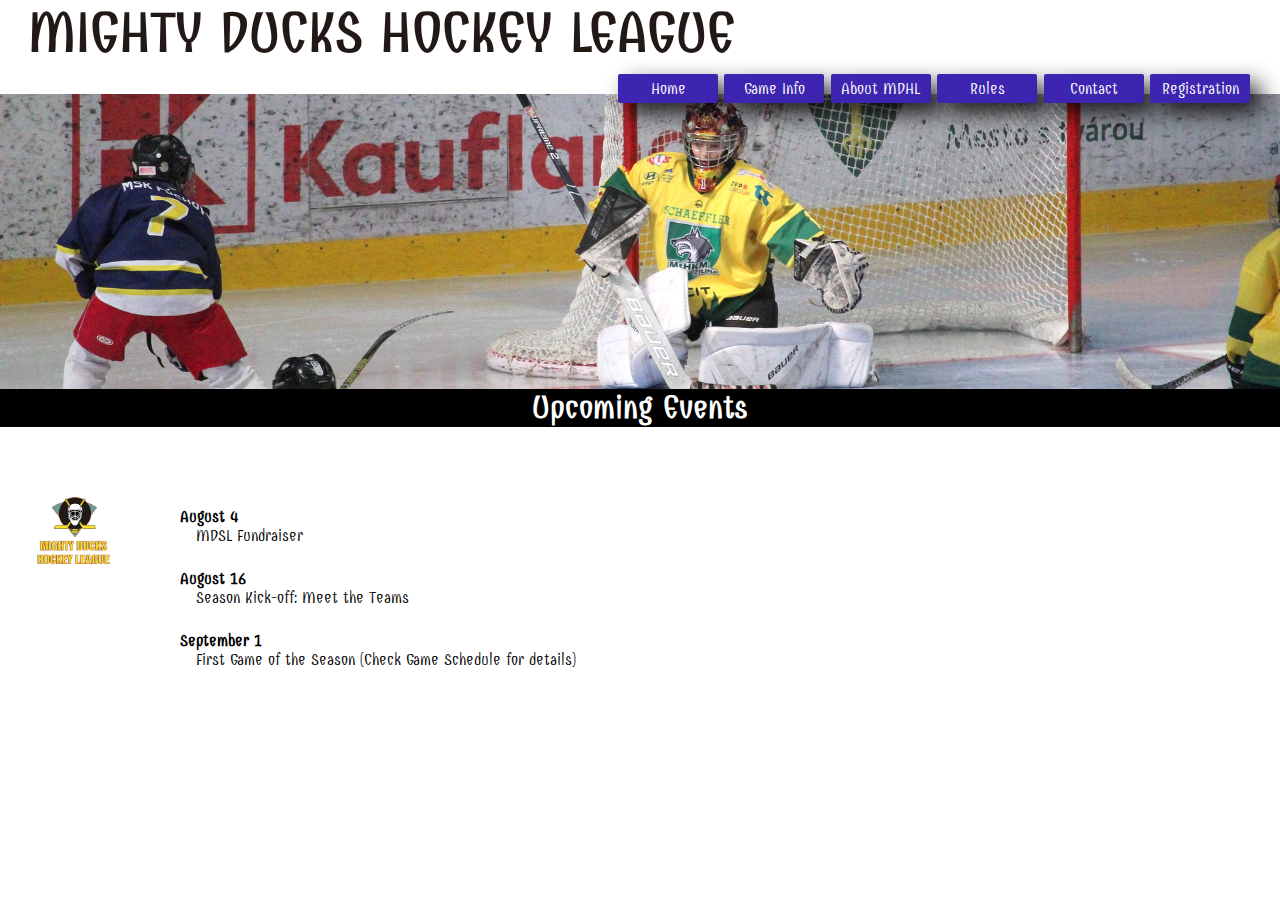
<file: index.html>
<!DOCTYPE html>
<html lang="en">
<head>
    <meta charset="UTF-8">
    <meta http-equiv="X-UA-Compatible" content="IE=edge">
    <meta name="viewport" content="width=device-width, initial-scale=1.0">
    <link rel="icon" href="./assets/img/logoMD.png">
    <link rel="stylesheet" href="./assets/css/mdhl_2.css">
    <title>MIGHTY DUCKS HOCKEY LEAGUE</title>
</head>
<body>
    <header class="container">
        <div class="title">
            <h1>MIGHTY DUCKS HOCKEY LEAGUE</h1>
        </div>

        <div class="banner">
            <div class="img-container">
                <!-- <img src="./assets/img/design1_image2.jpg" alt="Banner MDHL" class="imgBanner"> -->
            </div>
            
            <nav class="navbar">
                <a href="#">Home</a>
                <a href="./pages/game_info.html">Game Info</a>
                <a href="./pages/about.html">About MDHL</a>
                <a href="./pages/rules.html">Rules</a>
                <a href="./pages/contact.html">Contact</a>
                <a href="./pages/registration.html">Registration</a>
            </nav>
        </div>

        <div class="container-subtitle">
            <div class="subtitle">
                <h2>Upcoming Events</h2>
            </div>
        </div>
    </header>

    <main class="info">
        <div class="logo">
            <img src="./assets/img/logoMightyDucks-01.png" alt="Logo de MDHL" class="logo">
        </div>

        <div class="events">
            <dl class="lista">
                <dt class="termino"><b>August 4</b></dt> 
                <dd class="definicion_evento">MDSL Fundraiser</dd>
    
                <dt><b>August 16</b></dt> 
                <dd class="definicion_evento">Season Kick-off: Meet the Teams</dd>
    
                <dt><b>September 1</b></dt> 
                <dd class="definicion_evento">First Game of the Season (Check Game Schedule for details)</dd>
            </dl>
        </div>
    </main>
</body>
</html>
</file>
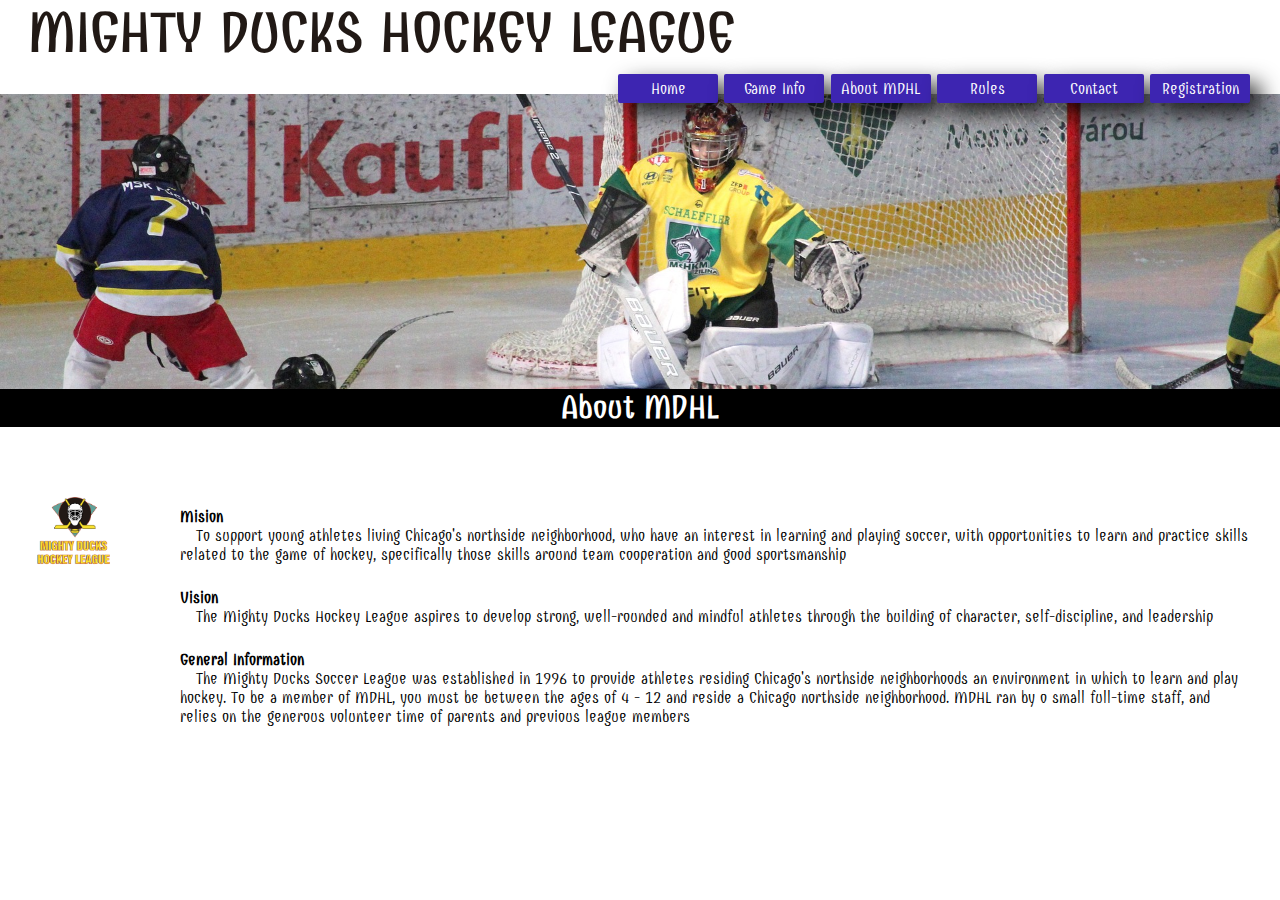
<file: pages/about.html>
<!DOCTYPE html>
<html lang="en">
<head>
    <meta charset="UTF-8">
    <meta http-equiv="X-UA-Compatible" content="IE=edge">
    <meta name="viewport" content="width=device-width, initial-scale=1.0">
    <link rel="icon" href="../assets/img/logoMD.png">
    <link rel="stylesheet" href="../assets/css/mdhl_2.css">
    <title>About - MIGHTY DUCKS HOCKEY LEAGUE</title>
</head>
<body>
    <header class="container">
        <div class="title">
            <h1>MIGHTY DUCKS HOCKEY LEAGUE</h1>
        </div>

        <div class="banner">
            <div class="img-container">
                <!-- <img src="./assets/img/design1_image2.jpg" alt="Banner MDHL" class="imgBanner"> -->
            </div>
            
            <nav class="navbar">
                <a href="../index.html">Home</a>
                <a href="./game_info.html">Game Info</a>
                <a href="#">About MDHL</a>
                <a href="./rules.html">Rules</a>
                <a href="./contact.html">Contact</a>
                <a href="./registration.html">Registration</a>
            </nav>
        </div>

        <div class="container-subtitle">
            <div class="subtitle">
                <h2>About MDHL</h2>
            </div>
        </div>
    </header>

    <main class="info">
        <div class="logo">
            <img src="../assets/img/logoMightyDucks-01.png" alt="Logo de MDHL" class="logo">
        </div>

        <div class="definition">
            <dl>
                <dt class="termino">Mision</dt> 
                <dd class="definicion"><span class="sangria">To</span> support young athletes living Chicago's northside neighborhood, who have an interest in
                    learning and playing soccer, with opportunities to learn and practice skills related to the game of
                    hockey, specifically those skills around team cooperation and good sportsmanship</dd>
                
                <dt class="termino">Vision</dt> 
                <dd class="definicion"><span class="sangria">The</span>  Mighty Ducks Hockey League aspires to develop strong, well-rounded and mindful athletes
                    through the building of character, self-discipline, and leadership</dd>

                <dt class="termino">General Information</dt> 
                <dd class="definicion"><span class="sangria">The</span>  Mighty Ducks Soccer League was established in 1996 to provide athletes residing
                    Chicago's northside neighborhoods an environment in which to learn and play hockey. To be a
                    member of MDHL, you must be between the ages of 4 - 12 and reside a Chicago northside
                    neighborhood. MDHL ran by o small full-time staff, and relies on the generous volunteer time of
                    parents and previous league members</dd>
            </dl>
        </div>
    </main>
</body>
</html>
</file>
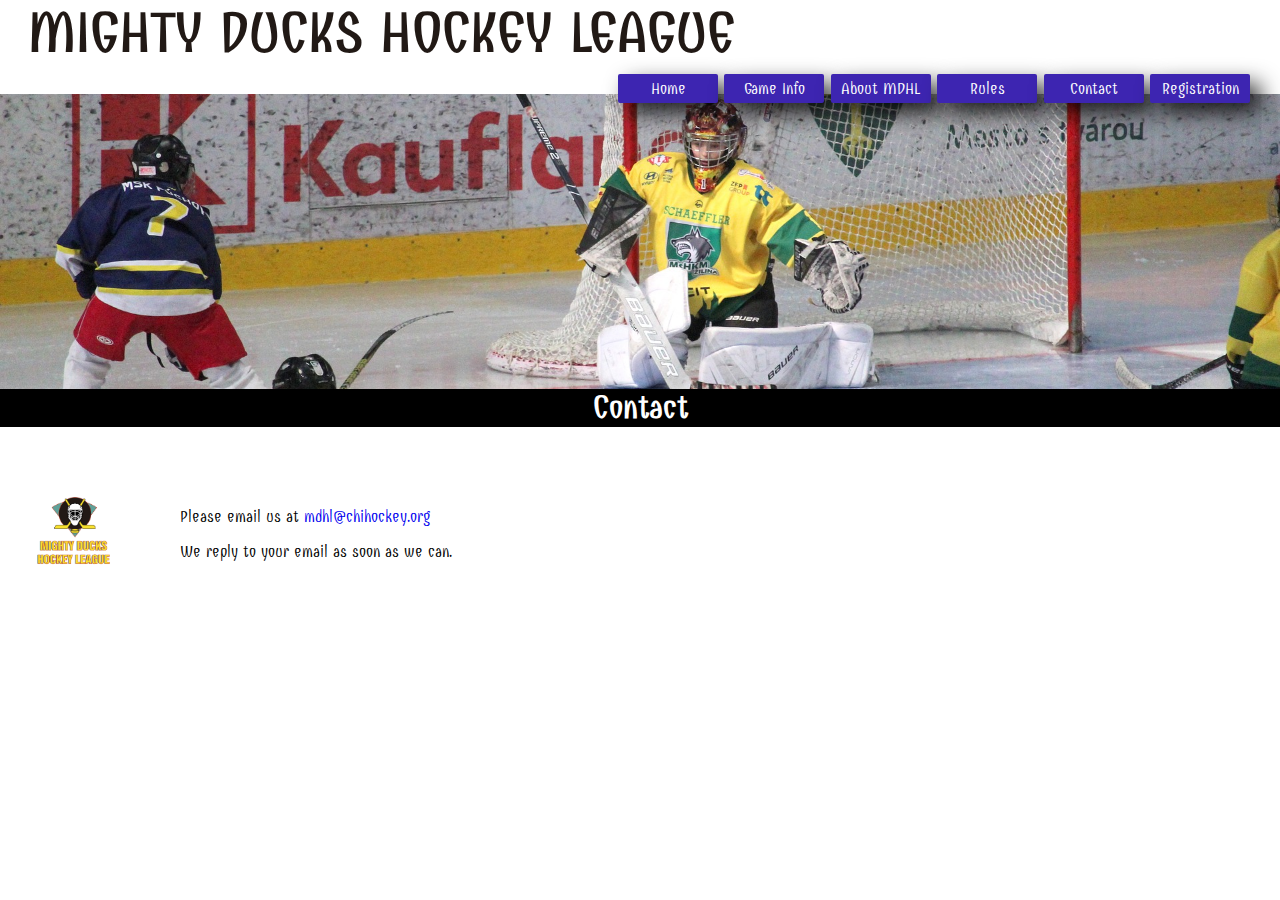
<file: pages/contact.html>
<!DOCTYPE html>
<html lang="en">
<head>
    <meta charset="UTF-8">
    <meta http-equiv="X-UA-Compatible" content="IE=edge">
    <meta name="viewport" content="width=device-width, initial-scale=1.0">
    <link rel="icon" href="../assets/img/logoMD.png">
    <link rel="stylesheet" href="../assets/css/mdhl_2.css">
    <title>Contact - MIGHTY DUCKS HOCKEY LEAGUE</title>
</head>
<body>
    <header class="container">
        <div class="title">
            <h1>MIGHTY DUCKS HOCKEY LEAGUE</h1>
        </div>

        <div class="banner">
            <div class="img-container">
                <!-- <img src="./assets/img/design1_image2.jpg" alt="Banner MDHL" class="imgBanner"> -->
            </div>

            <nav class="navbar">
                <a href="../index.html">Home</a>
                <a href="./game_info.html">Game Info</a>
                <a href="./about.html">About MDHL</a>
                <a href="./rules.html">Rules</a>
                <a href="#">Contact</a>
                <a href="./registration.html">Registration</a>
            </nav>
        </div>

        <div class="container-subtitle">
            <div class="subtitle">
                <h2>Contact</h2>
            </div>
        </div>
    </header>

    <main class="info">
        <div class="logo">
            <img src="../assets/img/logoMightyDucks-01.png" alt="Logo de MDHL" class="logo">
        </div>

        <div class="contact">
            <p>Please email us at <a href="mailto:mdhl@chihockey.org">mdhl@chihockey.org</a></p>
            <p class="text">We reply to your email as soon as we can.</p>
        </div>
    </main>
</body>
</html>
</file>
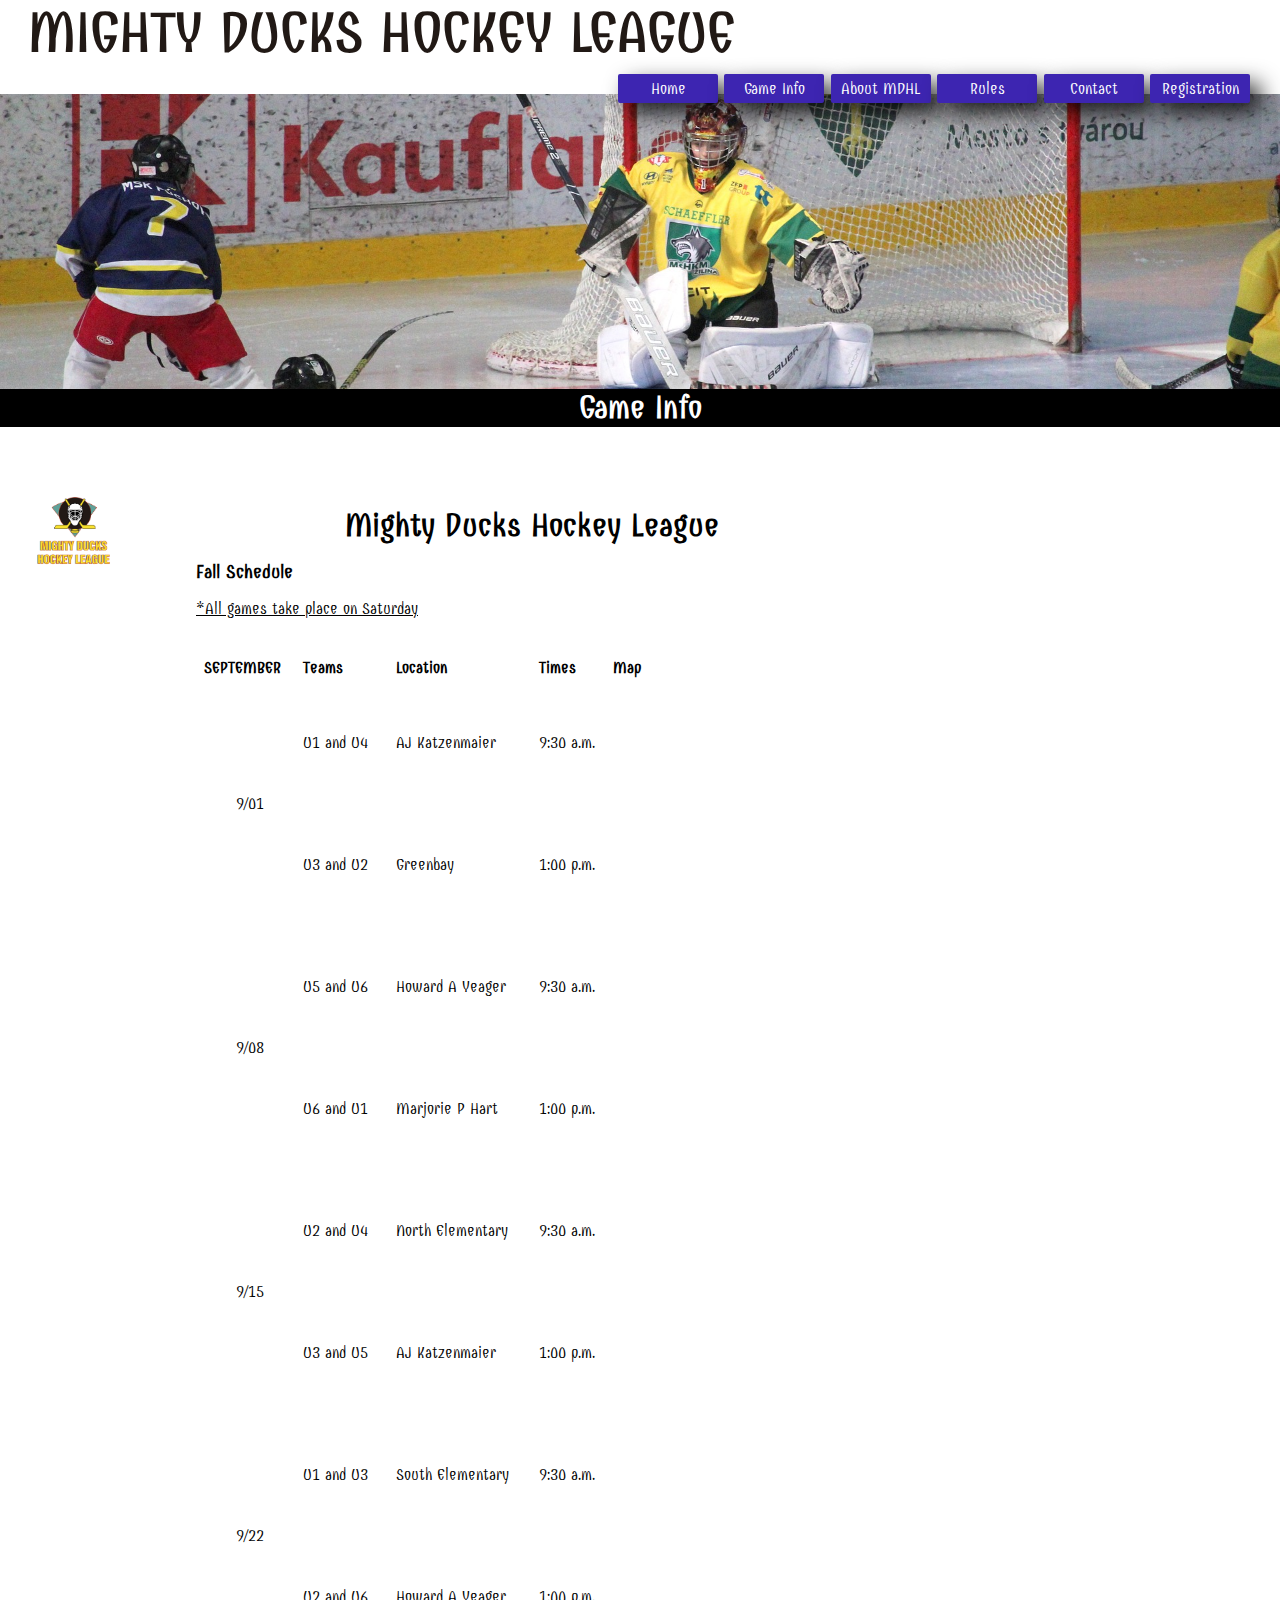
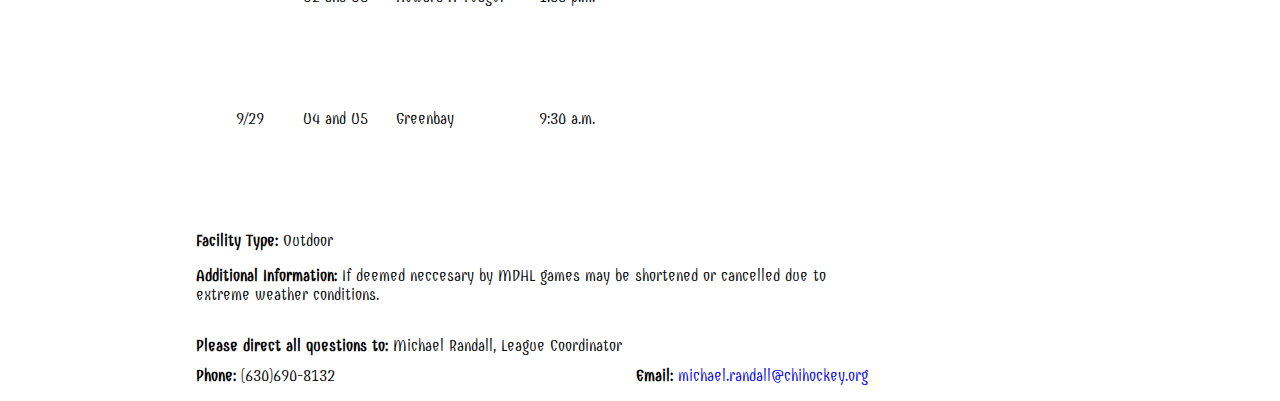
<file: pages/game_info.html>
<!DOCTYPE html>
<html lang="en">
<head>
    <meta charset="UTF-8">
    <meta http-equiv="X-UA-Compatible" content="IE=edge">
    <meta name="viewport" content="width=device-width, initial-scale=1.0">
    <link rel="icon" href="../assets/img/logoMD.png">
    <link rel="stylesheet" href="../assets/css/mdhl_2.css">
    <title>Game Info - MIGHTY DUCKS HOCKEY LEAGUE</title>
</head>
<body>
    <header class="container">
        <div class="title">
            <h1>MIGHTY DUCKS HOCKEY LEAGUE</h1>
        </div>

        <div class="banner">
            <div class="img-container">
                <!-- <img src="./assets/img/design1_image2.jpg" alt="Banner MDHL" class="imgBanner"> -->
            </div>
            
            <nav class="navbar">
                <a href="../index.html">Home</a>
                <a href="#">Game Info</a>
                <a href="./about.html">About MDHL</a>
                <a href="./rules.html">Rules</a>
                <a href="./contact.html">Contact</a>
                <a href="./registration.html">Registration</a>
            </nav>
        </div>

        <div class="container-subtitle">
            <div class="subtitle">
                <h2>Game Info</h2>
            </div>
        </div>
    </header>

    <main class="info">
        <div class="logo">
            <img src="../assets/img/logoMightyDucks-01.png" alt="Logo de MDHL" class="logo">
        </div>

        <section class="tabla">
            <div class="tabla-head">
                <h2>Mighty Ducks Hockey League</h2>
                <h3>Fall Schedule</h3>
                <p>*All games take place on Saturday</p>
            </div>

            <table>
                <thead>
                    <tr class="table-title">
                        <th>SEPTEMBER</th>
                        <th>Teams</th>
                        <th class="location">Location</th>
                        <th>Times</th>
                        <th>Map</th>
                    </tr>
                </thead>

                <tbody>
                    <tr>
                        <td rowspan="2" class="table-date">9/01</td>
                        <td>U1 and U4</td>
                        <td class="location">AJ Katzenmaier</td>
                        <td>9:30 a.m.</td>
                        <td><iframe src="https://www.google.com/maps/embed?pb=!1m18!1m12!1m3!1d23598.24707886329!2d-87.88031632754678!3d42.32587204515174!2m3!1f0!2f0!3f0!3m2!1i1024!2i768!4f13.1!3m3!1m2!1s0x880f932fbc6ba7cd%3A0xcf2bbe275c6da815!2sAJ%20Katzenmaier%20Academy!5e0!3m2!1ses!2sar!4v1664501849054!5m2!1ses!2sar" width="180" height="110" style="border:0;" allowfullscreen="" loading="lazy" referrerpolicy="no-referrer-when-downgrade"></iframe></td>
                    </tr>

                    <tr>
                        <td>U3 and U2</td>
                        <td class="location">Greenbay</td>
                        <td>1:00 p.m.</td>
                        <td><iframe src="https://www.google.com/maps/embed?pb=!1m18!1m12!1m3!1d2844.2104466895294!2d-87.92324224962485!3d44.531323403120496!2m3!1f0!2f0!3f0!3m2!1i1024!2i768!4f13.1!3m3!1m2!1s0x8802e61d64ca7a93%3A0xd35c038e0e1219bd!2sUniversidad%20de%20Wisconsin-Green%20Bay!5e0!3m2!1ses!2sar!4v1664502290198!5m2!1ses!2sar" width="180" height="110" style="border:0;" allowfullscreen="" loading="lazy" referrerpolicy="no-referrer-when-downgrade"></iframe></td>
                    </tr>

                    <tr>
                        <td rowspan="2" class="table-date">9/08</td>
                        <td>U5 and U6</td>
                        <td class="location">Howard A Yeager</td>
                        <td>9:30 a.m.</td>
                        <td><iframe src="https://www.google.com/maps/embed?pb=!1m18!1m12!1m3!1d2950.2698766785497!2d-87.85607514971261!3d42.31544224580989!2m3!1f0!2f0!3f0!3m2!1i1024!2i768!4f13.1!3m3!1m2!1s0x880feccac26b07c5%3A0x8b51fa5d6efe771a!2sHoward%20A.%20Yeager%20School%20(PREK-K)!5e0!3m2!1ses!2sar!4v1664502377627!5m2!1ses!2sar" width="180" height="110" style="border:0;" allowfullscreen="" loading="lazy" referrerpolicy="no-referrer-when-downgrade"></iframe></td>
                    </tr>

                    <tr>
                        <td>U6 and U1</td>
                        <td class="location">Marjorie P Hart</td>
                        <td>1:00 p.m.</td>
                        <td><iframe src="https://www.google.com/maps/embed?pb=!1m18!1m12!1m3!1d2968.289653648322!2d-87.6481667497275!3d41.92962687006638!2m3!1f0!2f0!3f0!3m2!1i1024!2i768!4f13.1!3m3!1m2!1s0x880fd30f2637f9d7%3A0xdbff5d5dfcfcfa35!2sMarjorie%20P%20Hart%20Elementary!5e0!3m2!1ses!2sar!4v1664502437003!5m2!1ses!2sar" width="180" height="110" style="border:0;" allowfullscreen="" loading="lazy" referrerpolicy="no-referrer-when-downgrade"></iframe></td>
                    </tr>

                    <tr>
                        <td rowspan="2" class="table-date">9/15</td>
                        <td>U2 and U4</td>
                        <td class="location">North Elementary</td>
                        <td>9:30 a.m.</td>
                        <td><iframe src="https://www.google.com/maps/embed?pb=!1m18!1m12!1m3!1d2962.958648033537!2d-87.88350824972308!3d42.04406706288985!2m3!1f0!2f0!3f0!3m2!1i1024!2i768!4f13.1!3m3!1m2!1s0x880fb793e8d23749%3A0xbdd4da26438cf3a0!2sNorth%20Elementary%20School!5e0!3m2!1ses!2sar!4v1664502805764!5m2!1ses!2sar" width="180" height="110" style="border:0;" allowfullscreen="" loading="lazy" referrerpolicy="no-referrer-when-downgrade"></iframe></td>
                    </tr>

                    <tr>
                        <td>U3 and U5</td>
                        <td class="location">AJ Katzenmaier</td>
                        <td>1:00 p.m.</td>
                        <td><iframe src="https://www.google.com/maps/embed?pb=!1m18!1m12!1m3!1d23598.24707886329!2d-87.88031632754678!3d42.32587204515174!2m3!1f0!2f0!3f0!3m2!1i1024!2i768!4f13.1!3m3!1m2!1s0x880f932fbc6ba7cd%3A0xcf2bbe275c6da815!2sAJ%20Katzenmaier%20Academy!5e0!3m2!1ses!2sar!4v1664501849054!5m2!1ses!2sar" width="180" height="110" style="border:0;" allowfullscreen="" loading="lazy" referrerpolicy="no-referrer-when-downgrade"></iframe></td>
                    </tr>

                    <tr>
                        <td rowspan="2" class="table-date">9/22</td>
                        <td>U1 and U3</td>
                        <td class="location">South Elementary</td>
                        <td>9:30 a.m.</td>
                        <td><iframe src="https://www.google.com/maps/embed?pb=!1m18!1m12!1m3!1d2964.0704497440324!2d-87.888238849724!3d42.020221064386575!2m3!1f0!2f0!3f0!3m2!1i1024!2i768!4f13.1!3m3!1m2!1s0x880fb7ad3c474b63%3A0x93bdf85af2a839ed!2sSOUTH%20ELEMENTARY%20SCHOOL!5e0!3m2!1ses!2sar!4v1664502981570!5m2!1ses!2sar" width="180" height="110" style="border:0;" allowfullscreen="" loading="lazy" referrerpolicy="no-referrer-when-downgrade"></iframe></td>
                    </tr>

                    <tr>
                        <td>U2 and U6</td>
                        <td class="location">Howard A Yeager</td>
                        <td>1:00 p.m.</td>
                        <td><iframe src="https://www.google.com/maps/embed?pb=!1m18!1m12!1m3!1d2950.2698766785497!2d-87.85607514971261!3d42.31544224580989!2m3!1f0!2f0!3f0!3m2!1i1024!2i768!4f13.1!3m3!1m2!1s0x880feccac26b07c5%3A0x8b51fa5d6efe771a!2sHoward%20A.%20Yeager%20School%20(PREK-K)!5e0!3m2!1ses!2sar!4v1664502377627!5m2!1ses!2sar" width="180" height="110" style="border:0;" allowfullscreen="" loading="lazy" referrerpolicy="no-referrer-when-downgrade"></iframe></td>
                    </tr>

                    <tr>
                        <td class="table-date">9/29</td>
                        <td>U4 and U5</td>
                        <td class="location">Greenbay</td>
                        <td>9:30 a.m.</td>
                        <td><iframe src="https://www.google.com/maps/embed?pb=!1m18!1m12!1m3!1d2844.2104466895294!2d-87.92324224962485!3d44.531323403120496!2m3!1f0!2f0!3f0!3m2!1i1024!2i768!4f13.1!3m3!1m2!1s0x8802e61d64ca7a93%3A0xd35c038e0e1219bd!2sUniversidad%20de%20Wisconsin-Green%20Bay!5e0!3m2!1ses!2sar!4v1664502290198!5m2!1ses!2sar" width="180" height="110" style="border:0;" allowfullscreen="" loading="lazy" referrerpolicy="no-referrer-when-downgrade"></iframe></td>
                    </tr>
                </tbody>
            </table>

            <p><span class="tabla-info">Facility Type: </span>Outdoor</p>
            <p><span class="tabla-info">Additional Information: </span>If deemed neccesary by MDHL games may be shortened or cancelled due to extreme weather conditions.</p>
            <div class="gamesInfo-contact">
                <p><span class="tabla-info">Please direct all questions to: </span>Michael Randall, League Coordinator</p>
                <div class="gi-contact">
                    <div>
                        <p><span class="tabla-info">Phone: </span>(630)690-8132</p>
                    </div>

                    <div>
                        <p><span class="tabla-info">Email: </span><a href="mailto:michael.randall@chihockey.org">michael.randall@chihockey.org</a></p>
                    </div>
                </div>
            </div>
        </section>
    </main>
</body>
</html>
</file>
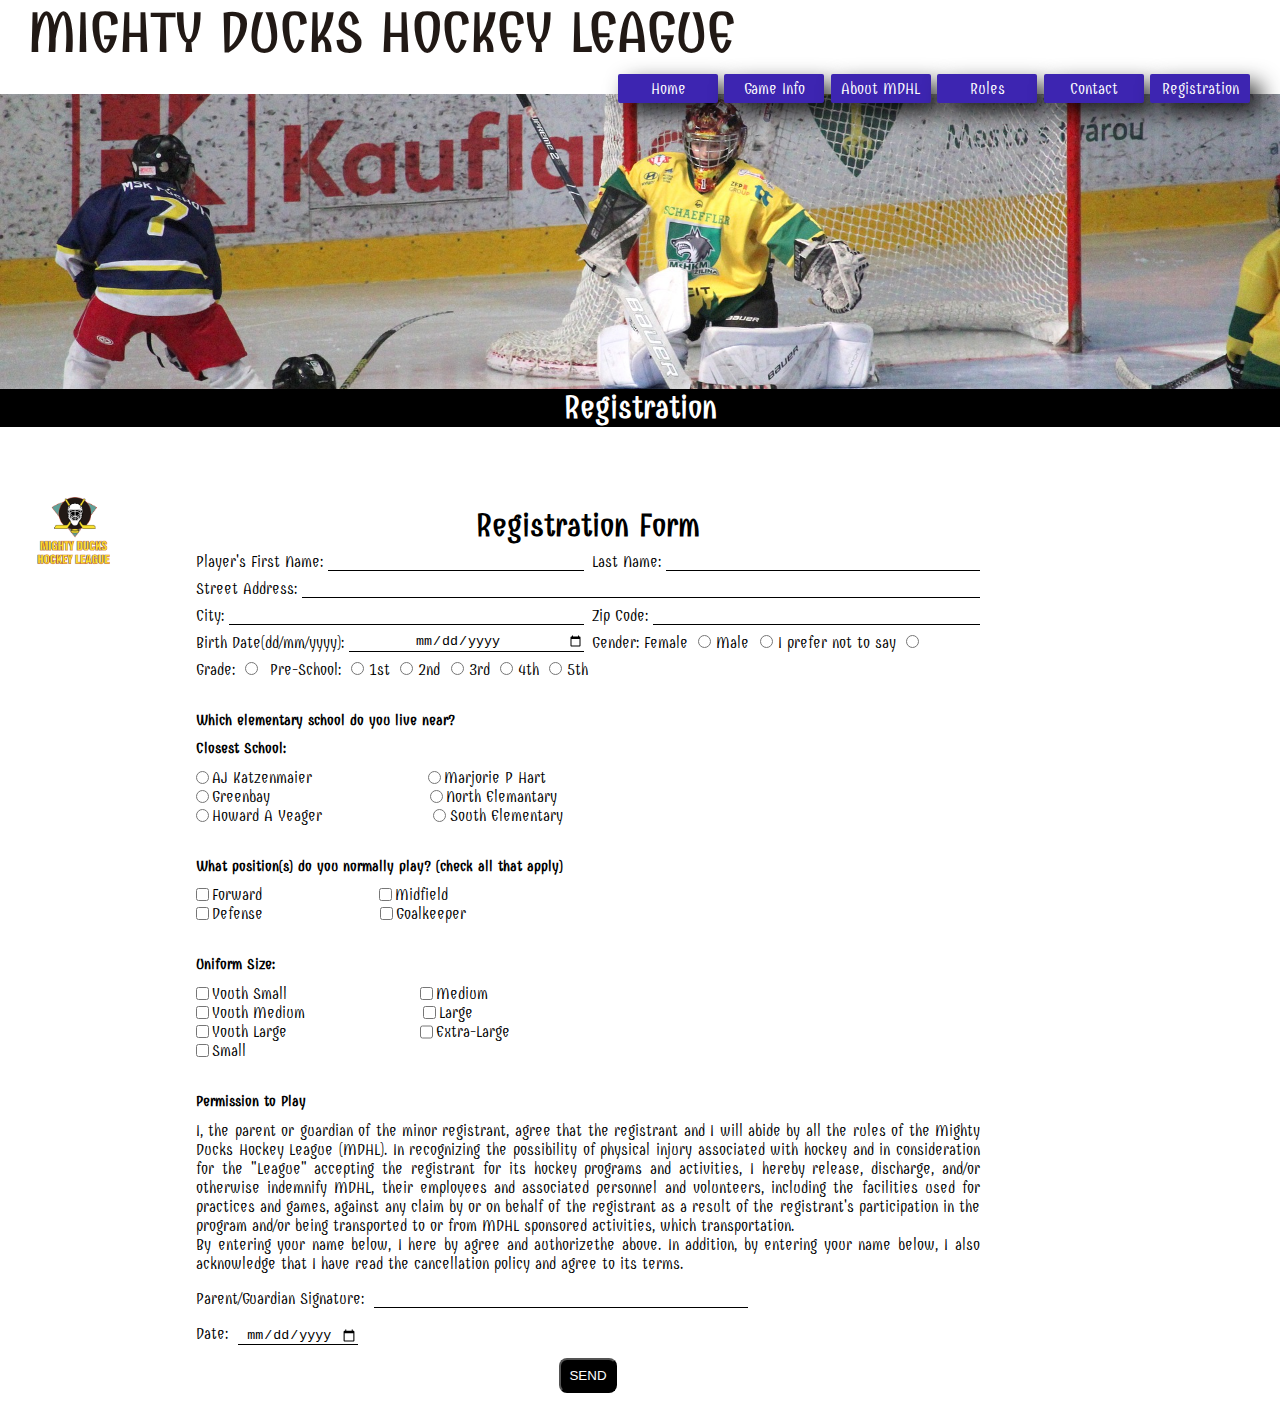
<file: pages/registration.html>
<!DOCTYPE html>
<html lang="en">
<head>
    <meta charset="UTF-8">
    <meta http-equiv="X-UA-Compatible" content="IE=edge">
    <meta name="viewport" content="width=device-width, initial-scale=1.0">
    <link rel="icon" href="../assets/img/logoMD.png">
    <link rel="stylesheet" href="../assets/css/mdhl_2.css">
    <title>Registration - MIGHTY DUCKS HOCKEY LEAGUE</title>
</head>
<body>
    <header class="container">
        <div class="title">
            <h1>MIGHTY DUCKS HOCKEY LEAGUE</h1>
        </div>

        <div class="banner">
            <div class="img-container">

            </div>
            
            <nav class="navbar">
                <a href="../index.html">Home</a>
                <a href="./game_info.html">Game Info</a>
                <a href="./about.html">About MDHL</a>
                <a href="./rules.html">Rules</a>
                <a href="./contact.html">Contact</a>
                <a href="#">Registration</a>
            </nav>
        </div>

        <div class="container-subtitle">
            <div class="subtitle">
                <h2>Registration</h2>
            </div>
        </div>
    </header>

    <main class="info">
        <div class="logo">
            <img src="../assets/img/logoMightyDucks-01.png" alt="Logo de MDHL" class="logo">
        </div>

        <section class="registration">
            <h2>Registration Form</h2>
            <form action="./show_data.html" method="get">
                <article class="private-info">
                    <h2>Private info</h2>
                    <div class="name">
                        <label for="firstName">Player's First Name:</label>
                        <input type="text" name="firstName" id="firstName">
                    </div>

                    <div class="last-name">
                        <label for="lastName">Last Name:</label>
                        <input type="text" name="lastName" id="lastName">
                    </div>
                    
                    <div class="address">
                        <label for="streetAddress">Street Address:</label>
                        <input type="text" name="streetAddress" id="streetAddress"> 
                    </div>
                    
                    <div class="city">
                        <label for="city">City:</label>
                        <input type="text" name="city" id="city">
                    </div>

                    <div class="zip-code">
                        <label for="zipCode">Zip Code:</label>
                        <input type="text" name="zipCode" id="zipCode">
                    </div>
                    
                    <div class="birthDate">
                        <label for="birthDate">Birth Date(dd/mm/yyyy):</label>
                        <input type="date" name="birthDate" id="birthDate">
                    </div>

                    <div class="gender">
                        <label>Gender:</label>
                        <label for="female">Female</label>
                        <input type="radio" name="gender" id="female" value="Female">
                        <label for="male">Male</label>
                        <input type="radio" name="gender" id="male" value="Male">
                        <label for="preferNotToSay">I prefer not to say</label>
                        <input type="radio" name="gender" id="preferNotToSay" value="I prefer not to say">
                    </div>

                    <div class="grade">
                        <label for="grade">Grade:</label>
                        <input type="radio" name="course" id="grade" value="Grade">
                        <label>Pre-School:</label>
                        <input type="radio" name="course" id="1stPS" value="1st (Pre-School)">
                        <label for="1stPS">1st</label>
                        <input type="radio" name="course" id="2ndPS" value="2nd (Pre-School)">
                        <label for="2ndPS">2nd</label>
                        <input type="radio" name="course" id="3rdPS" value="3rd (Pre-School)">
                        <label for="3rdPS">3rd</label>
                        <input type="radio" name="course" id="4thPS" value="4th (Pre-School)">
                        <label for="4thPS">4th</label>
                        <input type="radio" name="course" id="5thPS" value="5th (Pre-School)">
                        <label for="5thPS">5th</label>
                    </div>
                </article>
                
                <article class="closest-school">
                    <h3>Which elementary school do you live near?</h3>
                    <h3>Closest School:</h3>
                    <div class="column1-closestSchool">
                        <input type="radio" name="closestSchool" id="ajKatzenmaier" value="AJ Katzenmaier">
                        <label for="ajKatzenmaier">AJ Katzenmaier</label>
                        <input type="radio" name="closestSchool" id="greenbay" value="Greenbay">
                        <label for="greenbay">Greenbay</label>
                        <input type="radio" name="closestSchool" id="howardAYeager" value="Howard A Yeager">
                        <label for="howardAYeager">Howard A Yeager</label>
                    </div>
                    
                    <div class="column2-closestSchool">
                        <input type="radio" name="closestSchool" id="marjoriePHart" value="Marjorie P Hart">
                        <label for="marjoriePHart">Marjorie P Hart</label>
                        <input type="radio" name="closestSchool" id="northElemantary" value="North Elemantary">
                        <label for="northElemantary">North Elemantary</label>
                        <input type="radio" name="closestSchool" id="southElementary" class="item3" value="South Elementary">
                        <label for="southElementary" class="item3">South Elementary</label>
                    </div>
                </article>

                <article class="position-play">
                    <h3>What position(s) do you normally play? (check all that apply)</h3>
                    <div class="column1-positionPlay">
                        <input type="checkbox" name="positionPlay" id="forward" value="Forward">
                        <label for="forward">Forward</label>
                        <input type="checkbox" name="positionPlay" id="defense" value="Defense">
                        <label for="defense">Defense</label>
                    </div>

                    <div class="column2-positionPlay">
                        <input type="checkbox" name="positionPlay" id="midfield" value="Midfield">
                        <label for="midfield">Midfield</label>
                        <input type="checkbox" name="positionPlay" id="goalkeeper" value="Goalkeeper">
                        <label for="goalkeeper">Goalkeeper</label>
                    </div>
                </article>

                <article class="uniform-size">
                    <h3>Uniform Size:</h3>
                    <div class="column1-uniformSize">
                        <input type="checkbox" name="uniformSize" id="youthSmall" value="Youth Small">
                        <label for="youthSmall">Youth Small</label>
                        <input type="checkbox" name="uniformSize" id="youthMedium" value="Youth Medium">
                        <label for="youthMedium">Youth Medium</label>
                        <input type="checkbox" name="uniformSize" id="youthLarge" value="Youth Large">
                        <label for="youthLarge">Youth Large</label>
                        <input type="checkbox" name="uniformSize" id="small" value="Small">
                        <label for="small">Small</label>
                    </div>

                    <div class="column2-uniformSize">
                        <input type="checkbox" name="uniformSize" id="medium" value="Medium">
                        <label for="medium">Medium</label>
                        <input type="checkbox" name="uniformSize" id="large" value="Large">
                        <label for="large">Large</label>
                        <input type="checkbox" name="uniformSize" id="extraLarge" value="Extra-Large">
                        <label for="extraLarge">Extra-Large</label>
                    </div>
                </article>
                
                <article class="permission-play">
                    <h3>Permission to Play</h3>
                    <p>I, the parent or guardian of the minor registrant, agree that the registrant and I will abide by all the rules of the Mighty Ducks Hockey League (MDHL). In recognizing the possibility of physical injury associated with hockey and in consideration for the "League" accepting the registrant for its hockey programs and activities, I hereby release, discharge, and/or otherwise indemnify MDHL, their employees and associated personnel and volunteers, including the facilities used for practices and games, against any claim by or on behalf of the registrant as a result of the registrant's participation in the program and/or being transported to or from MDHL sponsored activities, which transportation.
                    </p>
                    <p>By entering your name below, I here by agree and authorizethe above. In addition, by entering your name below, I also acknowledge that I have read the cancellation policy and agree to its terms.</p>
                    <div class="signature">
                        <label for="signature">Parent/Guardian Signature:</label>
                        <input type="text" name="signature" id="signature">
                    </div>

                    <div class="date">
                        <label for="date">Date:</label>
                        <input type="date" name="date" id="date">
                    </div>
                </article>
                
                <button type="submit" class="submit">SEND</button>
            </form>
        </section>
    </main>
</body>
</html>
</file>
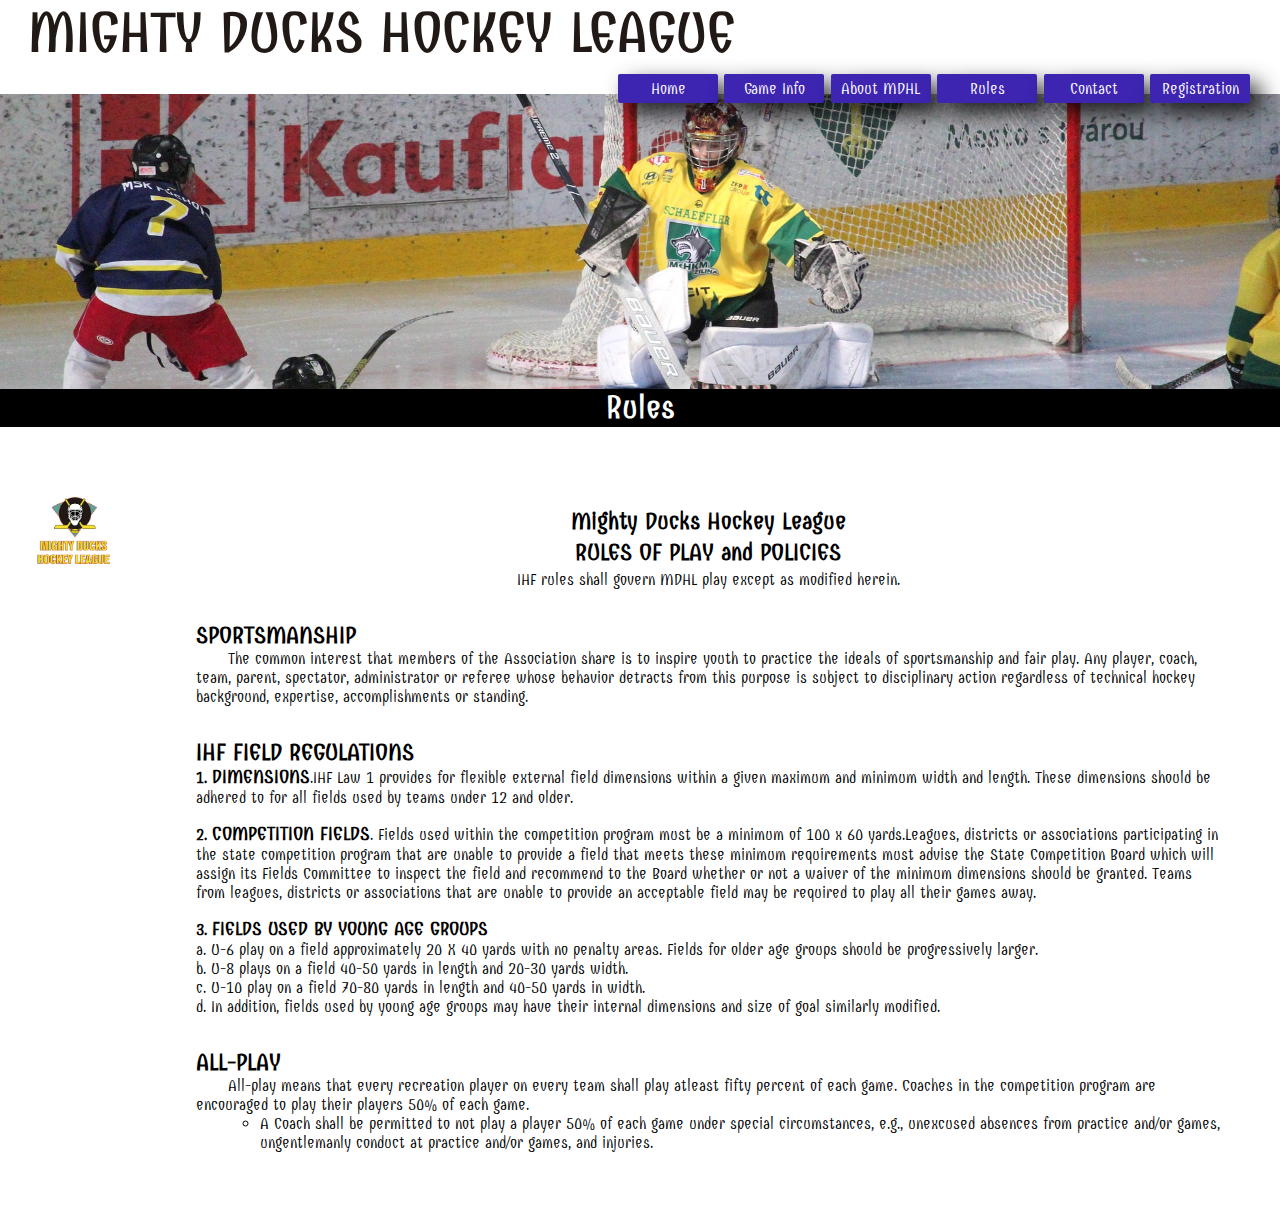
<file: pages/rules.html>
<!DOCTYPE html>
<html lang="en">
<head>
    <meta charset="UTF-8">
    <meta http-equiv="X-UA-Compatible" content="IE=edge">
    <meta name="viewport" content="width=device-width, initial-scale=1.0">
    <link rel="icon" href="../assets/img/logoMD.png">
    <link rel="stylesheet" href="../assets/css/mdhl_2.css">
    <title>Rules - MIGHTY DUCKS HOCKEY LEAGUE</title>
</head>
<body>
    <header class="container">
        <div class="title">
            <h1>MIGHTY DUCKS HOCKEY LEAGUE</h1>
        </div>

        <div class="banner">
            <div class="img-container">
                <!-- <img src="./assets/img/design1_image2.jpg" alt="Banner MDHL" class="imgBanner"> -->
            </div>
            
            <nav class="navbar">
                <a href="../index.html">Home</a>
                <a href="./game_info.html">Game Info</a>
                <a href="./about.html">About MDHL</a>
                <a href="#">Rules</a>
                <a href="./contact.html">Contact</a>
                <a href="./registration.html">Registration</a>
            </nav>
        </div>

        <div class="container-subtitle">
            <div class="subtitle">
                <h2>Rules</h2>
            </div>
        </div>
    </header>

    <main class="info">
        <div class="logo">
            <img src="../assets/img/logoMightyDucks-01.png" alt="Logo de MDHL" class="logo">
        </div>

        <div class="rules">
            <section class="encabezado">
                <h2>Mighty Ducks Hockey League</h2>
                <h2>RULES OF PLAY and POLICIES</h2>
                <p>IHF rules shall govern MDHL play except as modified herein.</p>
            </section>

            <div class="container-section">
                <article class="sportsmanship">
                    <h2>SPORTSMANSHIP</h2>
                    <p>The common interest that members of the Association share is to inspire 
                        youth to practice the ideals of sportsmanship and fair play. Any player, coach, 
                        team, parent, spectator, administrator or referee whose behavior detracts from 
                        this purpose is subject to disciplinary action regardless of technical hockey 
                        background, expertise, accomplishments or standing.</p>
                </article>
    
                <article class="regulations">
                    <h2>IHF FIELD REGULATIONS</h2>
                    <ol>
                        <li><h3>DIMENSIONS</h3>.IHF Law 1 provides for flexible external field dimensions within 
                            a given maximum and minimum width and length. These dimensions should be 
                            adhered to for all fields used by teams under 12 and older.</li>
                        <li><h3>COMPETITION FIELDS</h3>. Fields used within the competition program must be 
                            a minimum of 100 x 60 yards.Leagues, districts or associations participating in 
                            the state competition program that are unable to provide a field that meets these 
                            minimum requirements must advise the State Competition Board which will 
                            assign its Fields Committee to inspect the field and recommend to the Board 
                            whether or not a waiver of the minimum dimensions should be granted. Teams 
                            from leagues, districts or associations that are unable to provide an acceptable 
                            field may be required to play all their games away.</li>
                        <li>
                            <h3>FIELDS USED BY YOUNG AGE GROUPS</h3>
                            <ol class="lista-letras">
                                <li>U-6 play on a field approximately 20 X 40 yards with no penalty areas. Fields 
                                    for older age groups should be progressively larger.</li>
                                <li>U-8 plays on a field 40-50 yards in length and 20-30 yards width.</li>
                                <li>U-10 play on a field 70-80 yards in length and 40-50 yards in width.</li>
                                <li>In addition, fields used by young age groups may have their internal 
                                    dimensions and size of goal similarly modified.</li>
                            </ol>
                        </li>
                    </ol>
                </article>
    
                <article class="plays">
                    <h2>ALL-PLAY</h2>
                    <p>All-play means that every recreation player on every team shall play atleast 
                        fifty percent of each game. Coaches in the competition program are encouraged 
                        to play their players 50% of each game.</p>
                    <ul>
                        <li>A Coach shall be permitted to not play a player 50% of each game 
                            under special circumstances, e.g., unexcused absences from practice 
                            and/or games, ungentlemanly conduct at practice and/or games, and 
                            injuries.</li>
                    </ul>
                </article>
            </div>
        </div>
    </main>
</body>
</html>
</file>
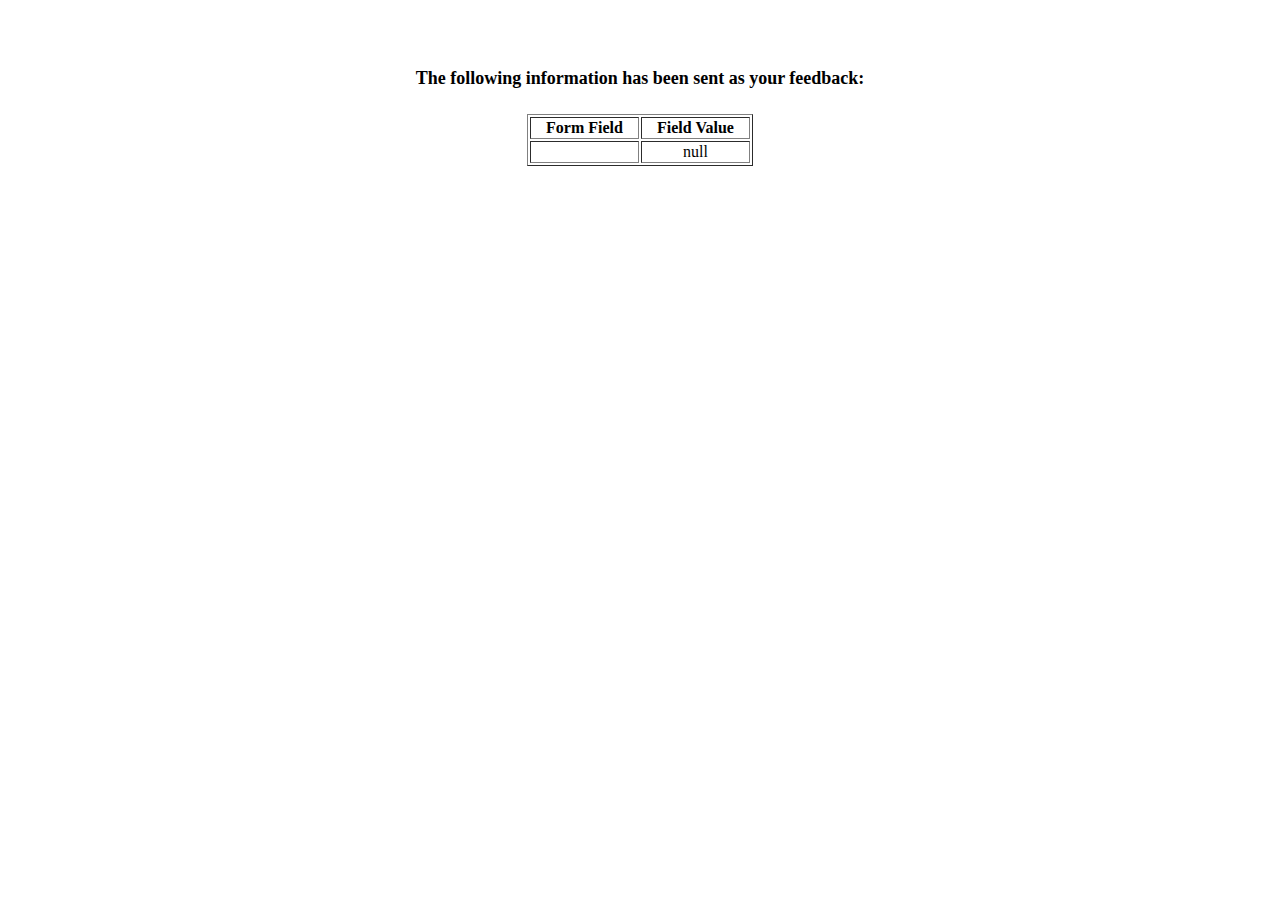
<file: pages/show_data.html>
<!DOCTYPE html>
<html>
<head>
  <title>Feedback Sent</title>
</head>

<body>
  <p align=center>&nbsp;</p>
  <h1 align=center><font size="+1">The following information has been sent as your
  feedback:</font></h1>

  <table border="1" align=center width="226">
    <tr>
      <th align="center">Form Field</th>
      <th align="center">Field Value</th>
    </tr>

    <script language="javascript">
      var args = location.search.substr(1).split('&');
      for (var i = 0; i < args.length; ++i) {
        var parts = args[i].split('=');
        if (parts != null) {
          var field = parts[0];
          var value = parts[1];
        if (value == null) {
          value = "null"
        }
        else {
          value = '"' + unescape(value.replace(/\+/g, ' ')) + '"';
        }

        document.writeln('<tr><td align="center">' + field + '</td>');
        document.writeln('<td align="center">' + value + '</td></tr>');
        }
      }
    </script>

    <noscript>
      <tr><td>
        <p>You need to turn on Javascript in your browser.</p>

        <p>In Microsoft Internet Explorer 4 or greater:</p>
        <ul>
          <li>From the "Tools" menu (in IE 4, it's the "View" menu), select "Internet Options".</li>
          <li>Click on the "Security" tab.</li>
          <li>Click on the "Custom Level" button. (In IE 4, select "Custom"
          and then click on "Settings...".)</li>
          <li>Under "Active scripting" make sure "Enable" is selected.</li>
        </ul>

        <p>In Netscape version 4 or greater:</p>
        <ul>
          <li>From the <b>Edit</b> menu, select <b>Preferences</b>.</li>
          <li>In the <b>Category</b> list on the left, click on the word "Advanced".</li>
          <li>In the panel on the right, make sure "Enable JavaScript" is checked.</li>
          <li>Click the <b>OK</b> button.</li>
        </ul>
      </td></tr>
    </noscript>
  </table>
</body>
</html>
</file>
<file: assets/css/mdhl_2.css>
@import url('https://fonts.googleapis.com/css2?family=Combo&display=swap');

:root{
    --font: 'Combo', cursive;
    --brown: #211915;
}

*{
    margin: 0;
    padding: 0;
    box-sizing: border-box;
}

body{
    max-width: 100vw;
    max-height: 100vh;
    font-family: var(--font);
}

a{
    text-decoration: none;
}

a:visited{
    color: var(--brown);
}

a:hover{
    color: rgba(221, 134, 20, 0.85);
}

a:active{
    color: rgb(17,164,184);
}


/*? Header */
/** General para todas las páginas **/
.banner{
    max-height: 20em;
    margin-bottom: 20.2em;
    position: relative;
}

.img-container{
    width: 100%;
    height: 20em;
    position: absolute;
    background-color: rgba(161, 158, 95, 0.85);
    margin-bottom: 10em;
    background-image: url("../img/design1_image2.jpg");
    background-repeat: no-repeat;
    background-position-y: 40%;
    background-size: cover;
}

.img-container img{
    width: 100%;
    height: 100%;
    opacity: 0.45;
    z-index: 1;
}

.title{
    color: var(--brown);
}

.title > h1{
    font-size: 3.5em;
    padding-left: 0.5em;
    margin-bottom: 0.5em;
}

.navbar{
    display: flex;
    flex-direction: row;
    gap: 0.4em;
    padding-left: 0.5em;
    position: absolute;
    right: 0;
    margin-top: -20px;
    margin-right: 30px;
    z-index: 2;
}

.navbar a{
    background-color: #3d25b1;
    color: white;
    width: 100px;
    padding: 5px;
    text-align: center;
    border-radius: 2px;
    box-shadow: 10px 10px 22px 0px rgba(0,0,0,0.86);
}

.navbar a:focus{
    background-color: green;
}

.container-subtitle{
    max-height: 5em;
    text-align: center;
    margin-bottom: 5em;
    position: relative;
}

.subtitle{
    width: 100%;
    background-color: black;
}

.subtitle > h2{
    font-size: 2em;
    color: white;
}
/*? Fin Header */


/*? Main */
/** General **/
.info{
    display: flex;
    gap: 4em;
}

.logo{
    margin-top: -10px;
    padding-left: 1em;
}

.logo img{
    width: 100px;
}

/** Game Info **/
.tabla{
    width: 55%;
    padding: 0 1em;
}

.tabla-head{
    display: flex;
    flex-direction: column;
    gap: 1em;
    margin-bottom: 2em;
}

.tabla-head h2{
    text-align: center;
    font-size: 2em;
}

.tabla-head p{
    text-decoration: underline;
}

.tabla>table{
    border-spacing: 0.5em;
    width: 95%;
    margin-bottom: 3em;
}

.table-title>th{
    text-align: left;
}

.location{
    padding-left: 0.5em;
}

.table-date{
    text-align: center;
}

.tabla-info{
    font-weight: bold;
}

.gamesInfo-contact{
    margin-top: 2em;
}

.gi-contact{
    display: flex;
    justify-content: space-between;
}

.gi-contact>div{
    margin-top: 0.7em;
}

.tabla>p{
    margin-bottom: 1em;
}

.gi-contact>div>p{
    margin-bottom: 1em;
}

/** About MDHL **/
.definition{
    margin-right: 2em;
}

.definicion_evento{
    margin-bottom: 1.5em;
    padding-left: 1em;
}

.termino{
    font-weight: bold;
}

.sangria{
    padding-left: 1em;
}

.definicion{
    margin-bottom: 1.5em;
}

.definition{
    width: 85%;
}

/** Rules **/
.rules{
    width: 80%;
    margin: 0 0 5em 1em;
}

.encabezado{
    display: flex;
    flex-direction: column;
    align-items: center;
    gap: 0.2em;
    margin-bottom: 2em;
}

.container-section{
    display: flex;
    flex-direction: column;
    gap: 2em;
}

.container-section > section > h2{
    margin-bottom: 1em;
}

.sportsmanship > p{
    text-indent: 2em;
}

.lista-letras{
    list-style-type: lower-latin;
}

.regulations>ol{
    list-style-position: inside;
    display: flex;
    flex-direction: column;
    gap: 1em;
}

.regulations>ol>li::marker{
    font-weight: bold;
}

.regulations>ol>li>h3{
    display: inline;
}

.plays>p{
    text-indent: 2em;
}

.plays>ul{
    padding-left: 4em;
}
.plays>ul>li{
    list-style-type: circle;
}

/** Contact **/
.text{
    margin-top: 1em;
}

/** Registration **/
.registration{
    width: 65%;
    padding: 0 2em 1em 1em;
}

.registration>h2{
    font-size: 2em;
    text-align: center;
    margin-bottom: 0.2em;
}

.registration h3{
    font-size: 0.95em;
}

.private-info{
    display: grid;
    grid-template-columns: repeat(2, 1fr);
    grid-gap: 0.5em;
    margin-bottom: 2em;
}

/* Para que no me muestre el warning en el comprobador de HTML */
.private-info>h2{
    display: none;
}

.private-info input{
    flex-grow: 1;
    margin-left: 0.4em;
    border: none;
    border-bottom: 1px solid black;
    outline: none;
}

/* display: flex, para que me permita aplicar flex-grow a los input */
.name{
    grid-column: 1;
    grid-row: 1;
    display: flex;
}

.last-name{
    grid-column: 2;
    grid-row: 1;
    display: flex;
}

.address{
    grid-column: 1/3;
    grid-row: 2;
    display: flex;
}

.city{
    grid-column: 1;
    grid-row: 3;
    display: flex;
}

.zip-code{
    grid-column: 2;
    grid-row: 3;
    display: flex;
}

.birthDate{
    grid-column: 1;
    grid-row: 4;
    display: flex;
}

.birthDate input{
    text-align: center;
}

.gender{
    grid-column: 2;
    grid-row: 4;
}

.grade{
    grid-column: 1/3;
    grid-row: 5;
}

/* Selecciono el label "Pre-School" */
.grade>label:nth-of-type(2){
    margin-left: 0.4em;
}

.closest-school{
    display: grid;
    grid-template-columns: repeat(2, 1fr);
    margin-bottom: 2em;
}

.closest-school>h3:first-child{
    grid-column: 1/3;
    grid-row: 1;
    margin-bottom: 0.7em;
}

.closest-school>h3:nth-of-type(2){
    grid-column: 1/3;
    grid-row: 2;
    margin-bottom: 0.7em;
}

.column1-closestSchool{
    grid-column: 1;
    grid-row: 3;
    display: grid;
    justify-items: start;
    grid-template-columns: 1em 1fr;
    grid-auto-rows: minmax(1em, auto);
    width: 60%;
}

.column2-closestSchool{
    grid-column: 2;
    grid-row: 3;
    display: grid;
    justify-items: start;
    grid-template-columns: 1em 1fr;
    grid-auto-rows: minmax(1em, auto);
    width: 60%;
    margin-left: -10em;
}

/* Formato de texto corrido */
.column2-closestSchool input:nth-last-of-type(2),
.column2-closestSchool label:nth-last-of-type(2){
    margin-left: 0.15em;
}

.item3{
    margin-left: 0.4em;
}

.position-play{
    display: grid;
    grid-template-columns: repeat(2, 1fr);
    margin-bottom: 2em;
}

.position-play>h3{
    grid-column: 1/3;
    grid-row: 1;
    margin-bottom: 0.7em;
}

.column1-positionPlay{
    grid-column: 1;
    grid-row: 2;
    display: grid;
    justify-items: start;
    grid-template-columns: 1em 1fr;
    grid-auto-rows: minmax(1em, auto);
    width: 60%;
}

.column2-positionPlay{
    grid-column: 2;
    grid-row: 2;
    display: grid;
    justify-items: start;
    grid-template-columns: 1em 1fr;
    grid-auto-rows: minmax(1em, auto);
    width: 60%;
    margin-left: -13em;
}

/* Formato de texto corrido */
.column2-positionPlay input:nth-last-of-type(2),
.column2-positionPlay label:nth-last-of-type(2){
    margin-left: -0.08em;
}

.uniform-size{
    display: grid;
    grid-template-columns: repeat(2, 1fr);
    margin-bottom: 2em;
}

.uniform-size>h3{
    grid-column: 1/3;
    grid-row: 1;
    margin-bottom: 0.7em;
}

.column1-uniformSize{
    grid-column: 1;
    grid-row: 2;
    display: grid;
    justify-items: start;
    grid-template-columns: 1em 1fr;
    width: 60%;
}

.column2-uniformSize{
    grid-column: 2;
    grid-row: 2;
    display: grid;
    justify-items: start;
    grid-template-columns: 1em 1fr;
    grid-auto-rows: minmax(1px, 1.2em);
    width: 60%;
    margin-left: -10.5em;
}

/* Formato de texto corrido */
.column2-uniformSize input:nth-last-of-type(2),
.column2-uniformSize label:nth-last-of-type(2){
    margin-left: 0.2em;
}

.permission-play>h3{
    margin-bottom: 0.7em;
}

.permission-play>p{
    text-align: justify;
}

.signature,
.date{
    margin-top: 1em;
}

.permission-play input{
    margin-left: 0.4em;
    border: none;
    border-bottom: 1px solid black;
    outline: none;
}

.signature input{
    width: 28em;
}

.date input{
    text-align: center;
}

/* Alinear boton al centro */
form{
    display: flex;
    flex-direction: column;
}

.submit{
    margin: 0 auto;
    margin-top: 1em;
    padding: 0.6em;
    border-radius: 8px;
    background-color: black;
    color: white;
}

.submit:hover{
    background-color: transparent;
    color: black;
}
/*? Fin Main */
</file>
